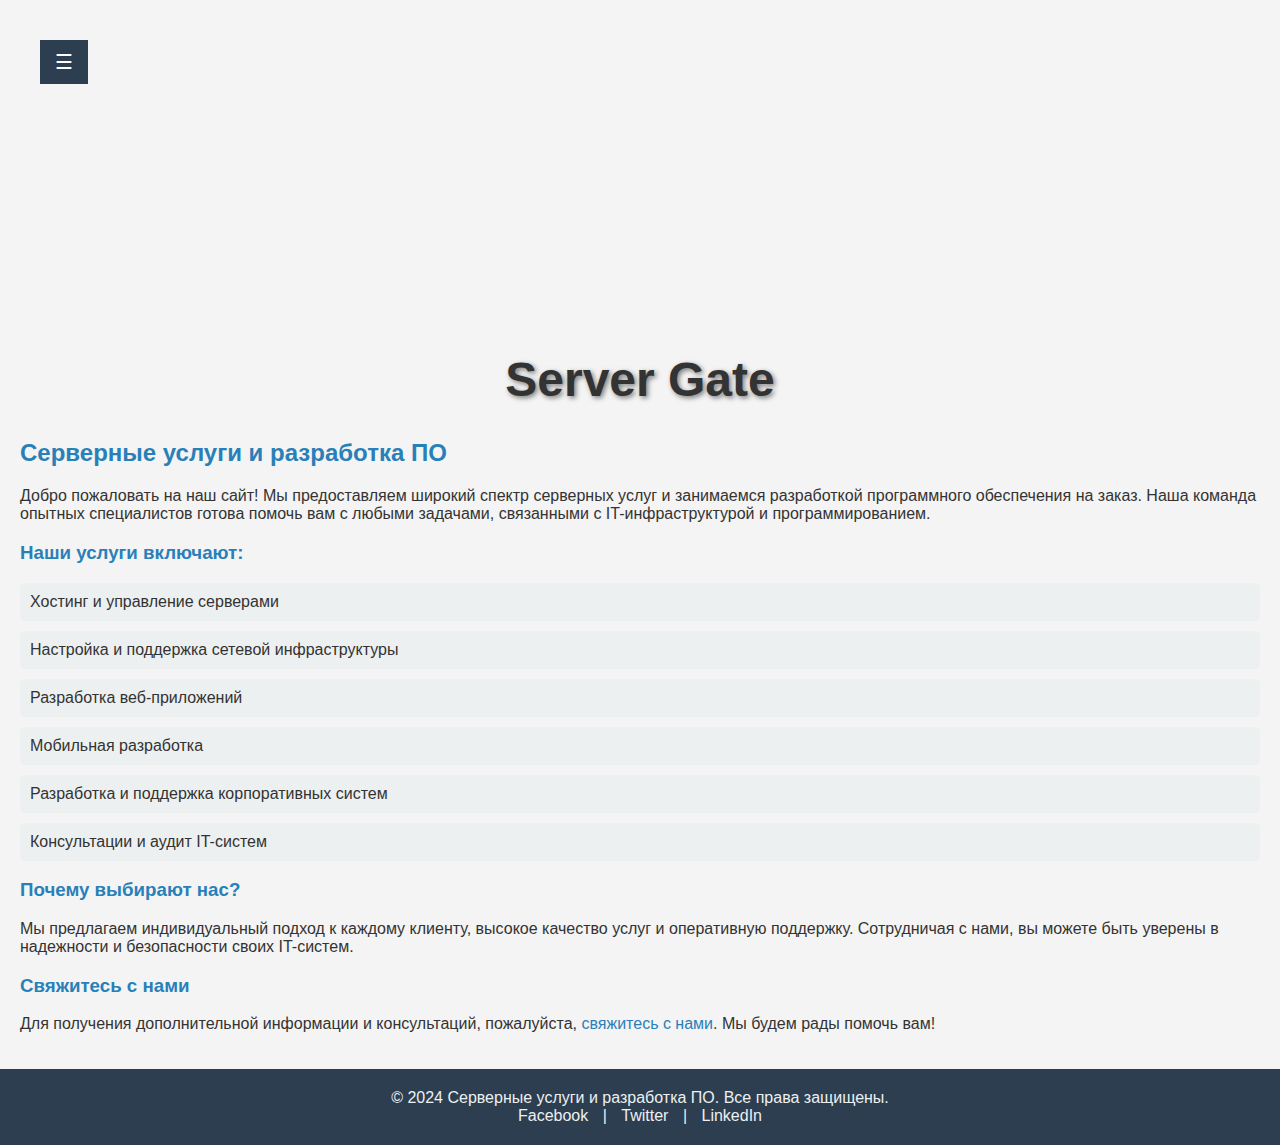
<file: index.html>
<!DOCTYPE html>
<html lang="en">
<head>
    <meta charset="UTF-8">
    <meta name="viewport" content="width=device-width, initial-scale=1.0">
    <title>Серверные услуги и разработка ПО</title>
    <link rel="stylesheet" href="styles.css">
     <link rel="stylesheet" href="animationTextH1.css">
</head>
<body>
    <div class="sidebar" id="sidebar">
        <button class="closebtn" onclick="closeNav()">×</button>
        <a href="index.html">Главная</a>
        <a href="services.html">Услуги</a>
        <a href="about.html">О нас</a>
        <a href="contact.html">Контакты</a>
    </div>

    <div id="main">
        <button class="openbtn" onclick="openNav()">☰</button>  
        <h1 id="animated-text">Server Gate</h1>
      
        
        <h2>Серверные услуги и разработка ПО</h2>
        <p>Добро пожаловать на наш сайт! Мы предоставляем широкий спектр серверных услуг и занимаемся разработкой программного обеспечения на заказ. Наша команда опытных специалистов готова помочь вам с любыми задачами, связанными с IT-инфраструктурой и программированием.</p>
        
        <h3>Наши услуги включают:</h3>
        <ul>
            <li>Хостинг и управление серверами</li>
            <li>Настройка и поддержка сетевой инфраструктуры</li>
            <li>Разработка веб-приложений</li>
            <li>Мобильная разработка</li>
            <li>Разработка и поддержка корпоративных систем</li>
            <li>Консультации и аудит IT-систем</li>
        </ul>

        <h3>Почему выбирают нас?</h3>
        <p>Мы предлагаем индивидуальный подход к каждому клиенту, высокое качество услуг и оперативную поддержку. Сотрудничая с нами, вы можете быть уверены в надежности и безопасности своих IT-систем.</p>

        <h3>Свяжитесь с нами</h3>
        <p>Для получения дополнительной информации и консультаций, пожалуйста, <a href="#contact">свяжитесь с нами</a>. Мы будем рады помочь вам!</p>
    </div>

    <footer>
        <div class="footer-content">
            <p>© 2024 Серверные услуги и разработка ПО. Все права защищены.</p>
            <div class="social-media">
                <a href="#">Facebook</a> |
                <a href="#">Twitter</a> |
                <a href="#">LinkedIn</a>
            </div>
        </div>
    </footer>

    <script src="scripts.js"></script>
</body>
</html>
</file>
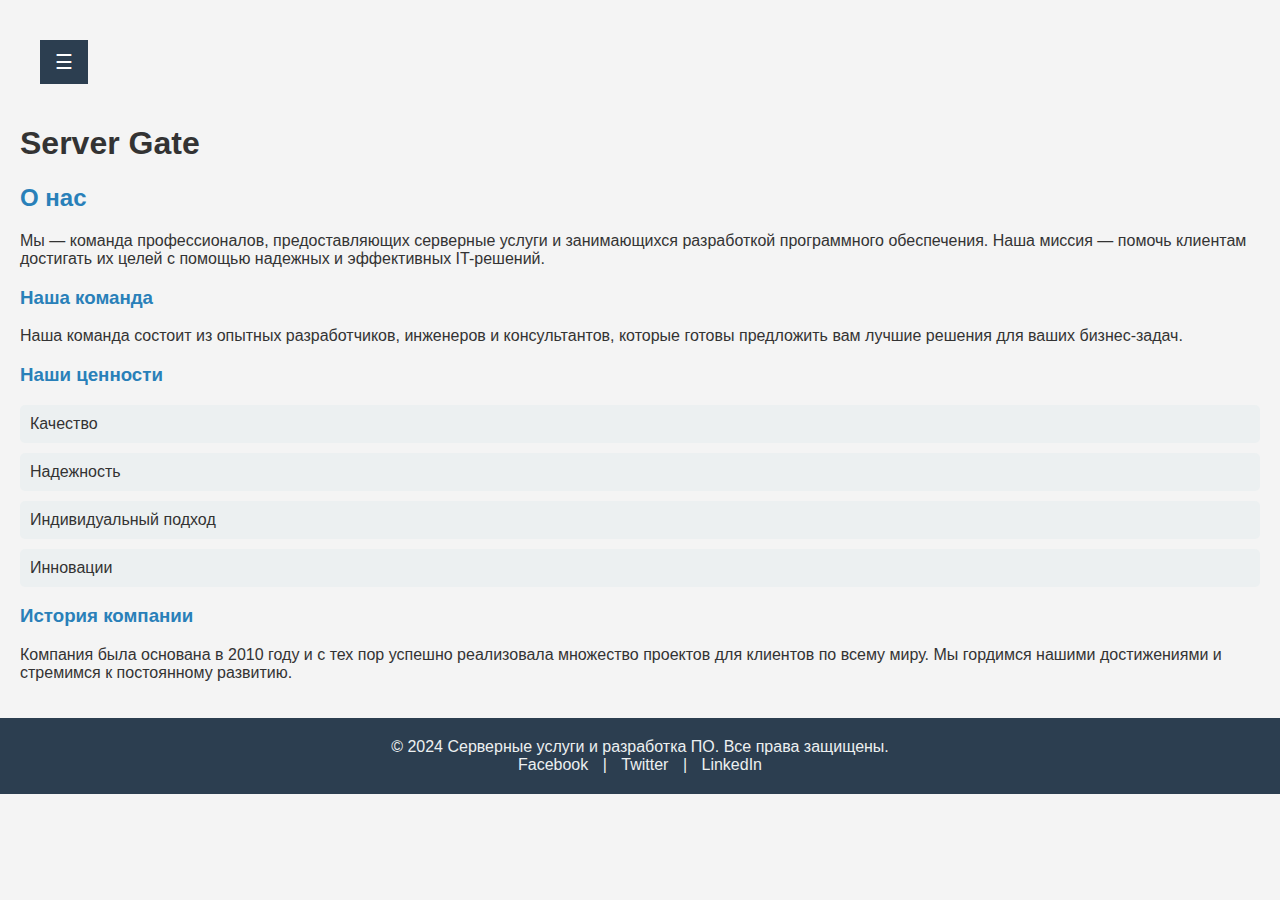
<file: about.html>
<!DOCTYPE html>
<html lang="en">
<head>
    <meta charset="UTF-8">
    <meta name="viewport" content="width=device-width, initial-scale=1.0">
    <title>О нас</title>
    <link rel="stylesheet" href="styles.css"
        <link rel="stylesheet" href="animationTextH1.css">
</head>
<body>
    <div class="sidebar" id="sidebar">
        <button class="closebtn" onclick="closeNav()">×</button>
        <a href="index.html">Главная</a>
        <a href="services.html">Услуги</a>
        <a href="about.html">О нас</a>
        <a href="contact.html">Контакты</a>
    </div>

    <div id="main">
        <button class="openbtn" onclick="openNav()">☰ </button>  
                <h1 id="animated-text">Server Gate</h1>
      
        <h2>О нас</h2>
        <p>Мы — команда профессионалов, предоставляющих серверные услуги и занимающихся разработкой программного обеспечения. Наша миссия — помочь клиентам достигать их целей с помощью надежных и эффективных IT-решений.</p>
        
        <h3>Наша команда</h3>
        <p>Наша команда состоит из опытных разработчиков, инженеров и консультантов, которые готовы предложить вам лучшие решения для ваших бизнес-задач.</p>

        <h3>Наши ценности</h3>
        <ul>
            <li>Качество</li>
            <li>Надежность</li>
            <li>Индивидуальный подход</li>
            <li>Инновации</li>
        </ul>

        <h3>История компании</h3>
        <p>Компания была основана в 2010 году и с тех пор успешно реализовала множество проектов для клиентов по всему миру. Мы гордимся нашими достижениями и стремимся к постоянному развитию.</p>
    </div>

    <footer>
        <div class="footer-content">
            <p>© 2024 Серверные услуги и разработка ПО. Все права защищены.</p>
            <div class="social-media">
                <a href="#">Facebook</a> |
                <a href="#">Twitter</a> |
                <a href="#">LinkedIn</a>
            </div>
        </div>
    </footer>

    <script src="scripts.js"></script>
</body>
</html>
</file>
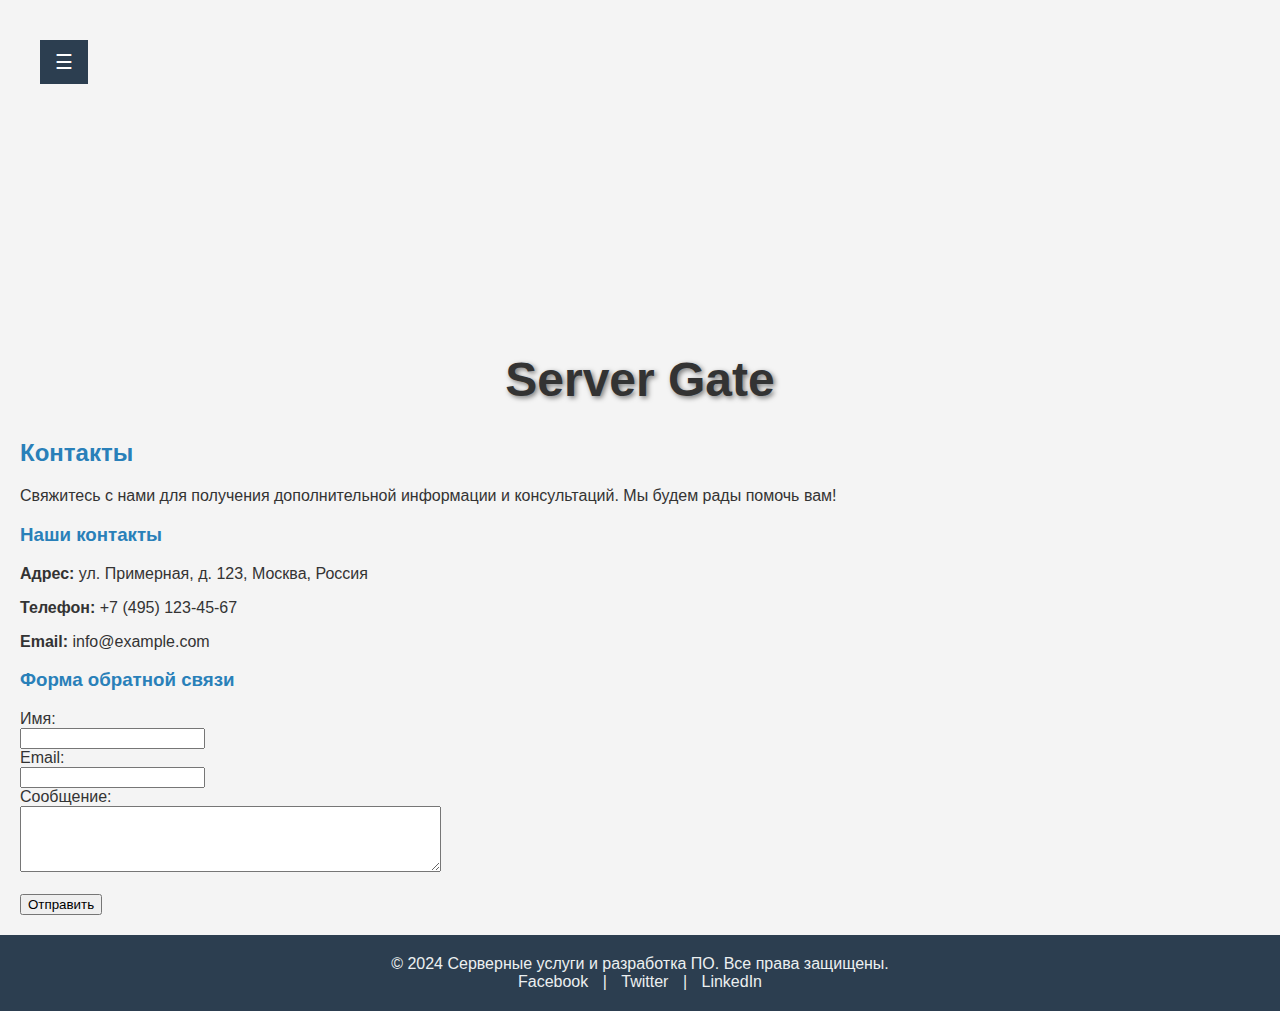
<file: contact.html>
<!DOCTYPE html>
<html lang="en">
<head>
    <meta charset="UTF-8">
    <meta name="viewport" content="width=device-width, initial-scale=1.0">
    <title>Контакты</title>
    <link rel="stylesheet" href="styles.css">
        <link rel="stylesheet" href="animationTextH1.css">
</head>
<body>
    <div class="sidebar" id="sidebar">
        <button class="closebtn" onclick="closeNav()">×</button>
        <a href="index.html">Главная</a>
        <a href="services.html">Услуги</a>
        <a href="about.html">О нас</a>
        <a href="contact.html">Контакты</a>
    </div>

    <div id="main">
        <button class="openbtn" onclick="openNav()">☰</button>  
                <h1 id="animated-text">Server Gate</h1>
      
        <h2>Контакты</h2>
        <p>Свяжитесь с нами для получения дополнительной информации и консультаций. Мы будем рады помочь вам!</p>
        
        <h3>Наши контакты</h3>
        <p><strong>Адрес:</strong> ул. Примерная, д. 123, Москва, Россия</p>
        <p><strong>Телефон:</strong> +7 (495) 123-45-67</p>
        <p><strong>Email:</strong> info@example.com</p>

        <h3>Форма обратной связи</h3>
        <form>
            <label for="name">Имя:</label><br>
            <input type="text" id="name" name="name"><br>
            <label for="email">Email:</label><br>
            <input type="email" id="email" name="email"><br>
            <label for="message">Сообщение:</label><br>
            <textarea id="message" name="message" rows="4" cols="50"></textarea><br><br>
            <input type="submit" value="Отправить">
        </form>
    </div>

    <footer>
        <div class="footer-content">
            <p>© 2024 Серверные услуги и разработка ПО. Все права защищены.</p>
            <div class="social-media">
                <a href="#">Facebook</a> |
                <a href="#">Twitter</a> |
                <a href="#">LinkedIn</a>
            </div>
        </div>
    </footer>

    <script src="scripts.js"></script>
</body>
</html>
</file>
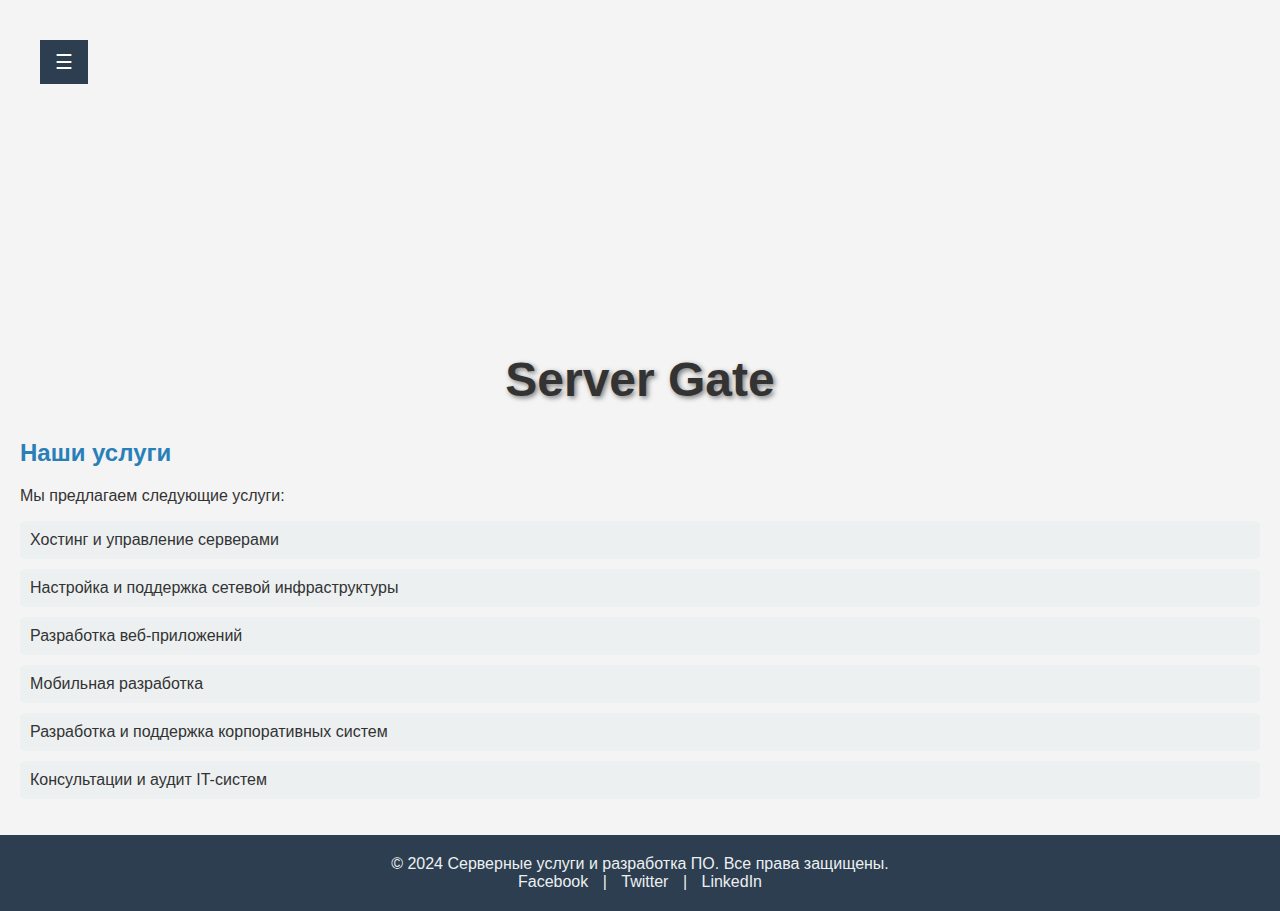
<file: services.html>
<!DOCTYPE html>
<html lang="en">
<head>
    <meta charset="UTF-8">
    <meta name="viewport" content="width=device-width, initial-scale=1.0">
    <title>Услуги</title>
    <link rel="stylesheet" href="styles.css">
    <link rel="stylesheet" href="animationTextH1.css">
</head>
<body>
    <div class="sidebar" id="sidebar">
        <button class="closebtn" onclick="closeNav()">×</button>
        <a href="index.html">Главная</a>
        <a href="services.html">Услуги</a>
        <a href="about.html">О нас</a>
        <a href="contact.html">Контакты</a>
    </div>

    <div id="main">
        <button class="openbtn" onclick="openNav()">☰</button>  
        
        <h1 id="animated-text">Server Gate</h1>
      
        
        <h2>Наши услуги</h2>
        <p>Мы предлагаем следующие услуги:</p>
        <ul>
            <li>Хостинг и управление серверами</li>
            <li>Настройка и поддержка сетевой инфраструктуры</li>
            <li>Разработка веб-приложений</li>
            <li>Мобильная разработка</li>
            <li>Разработка и поддержка корпоративных систем</li>
            <li>Консультации и аудит IT-систем</li>
        </ul>
    </div>
      <footer>
        <div class="footer-content">
            <p>© 2024 Серверные услуги и разработка ПО. Все права защищены.</p>
            <div class="social-media">
                <a href="#">Facebook</a> |
                <a href="#">Twitter</a> |
                <a href="#">LinkedIn</a>
            </div>
        </div>
    </footer>

    <script src="scripts.js"></script>
</body>
</html>
</file>
<file: styles.css>
body {
    font-family: "Lato", sans-serif;
    margin: 0;
    background-color: #f4f4f4;
    color: #333;
}

.sidebar {
    height: 100%;
    width: 0;
    position: fixed;
    z-index: 1;
    top: 0;
    left: 0;
    background-color: #2c3e50;
    overflow-x: hidden;
    transition: 0.5s;
    padding-top: 60px;
}

.sidebar a {
    padding: 10px 15px;
    text-decoration: none;
    font-size: 20px;
    color: #ecf0f1;
    display: block;
    transition: 0.3s;
}

.sidebar a:hover {
    background-color: #3498db;
    color: #fff;
}

.sidebar .closebtn {
    position: absolute;
    top: 0;
    right: 25px;
    font-size: 36px;
    margin-left: 50px;
    color: #000;
}

.openbtn {
    font-size: 20px;
    cursor: pointer;
    background-color: #2c3e50;
    color: white;
    padding: 10px 15px;
    border: none;
    margin: 20px;
}

.openbtn:hover {
    background-color: #34495e;
}

#main {
    transition: margin-left .5s;
    padding: 20px;
}

h2, h3 {
    color: #2980b9;
}

ul {
    list-style-type: none;
    padding: 0;
}

ul li {
    background: #ecf0f1;
    margin: 10px 0;
    padding: 10px;
    border-radius: 5px;
    transition: 0.3s;
}

ul li:hover {
    background: #bdc3c7;
}

a {
    color: #2980b9;
    text-decoration: none;
}

a:hover {
    text-decoration: underline;
}

/* Footer styles */
footer {
    background-color: #2c3e50;
    color: #ecf0f1;
    text-align: center;
    padding: 20px 0;
    /*position: absolute;*/
    bottom: 0;
    width: 100%;
}

.footer-content {
    max-width: 1000px;
    margin: 0 auto;
}

.footer-content p {
    margin: 0;
}

.social-media a {
    color: #ecf0f1;
    text-decoration: none;
    margin: 0 10px;
}

.social-media a:hover {
    color: #3498db;
}
</file>
<file: animationTextH1.css>
@keyframes colorChange {
    0% { color: #ADD8E6 ; }
    25% { color:  #1E90FF; }
    50% { color: #000080; }
    75% { color: #1E90FF; }
    100% { color: #ADD8E6; }
    
}

#animated-text {
    font-size: 3em;
    text-align: center;
    margin-top: 20%;
    animation: colorChange 5s infinite;
    text-shadow: 2px 2px 5px rgba(0, 0, 0, 0.5); /* Настройки тени */
}
</file>
